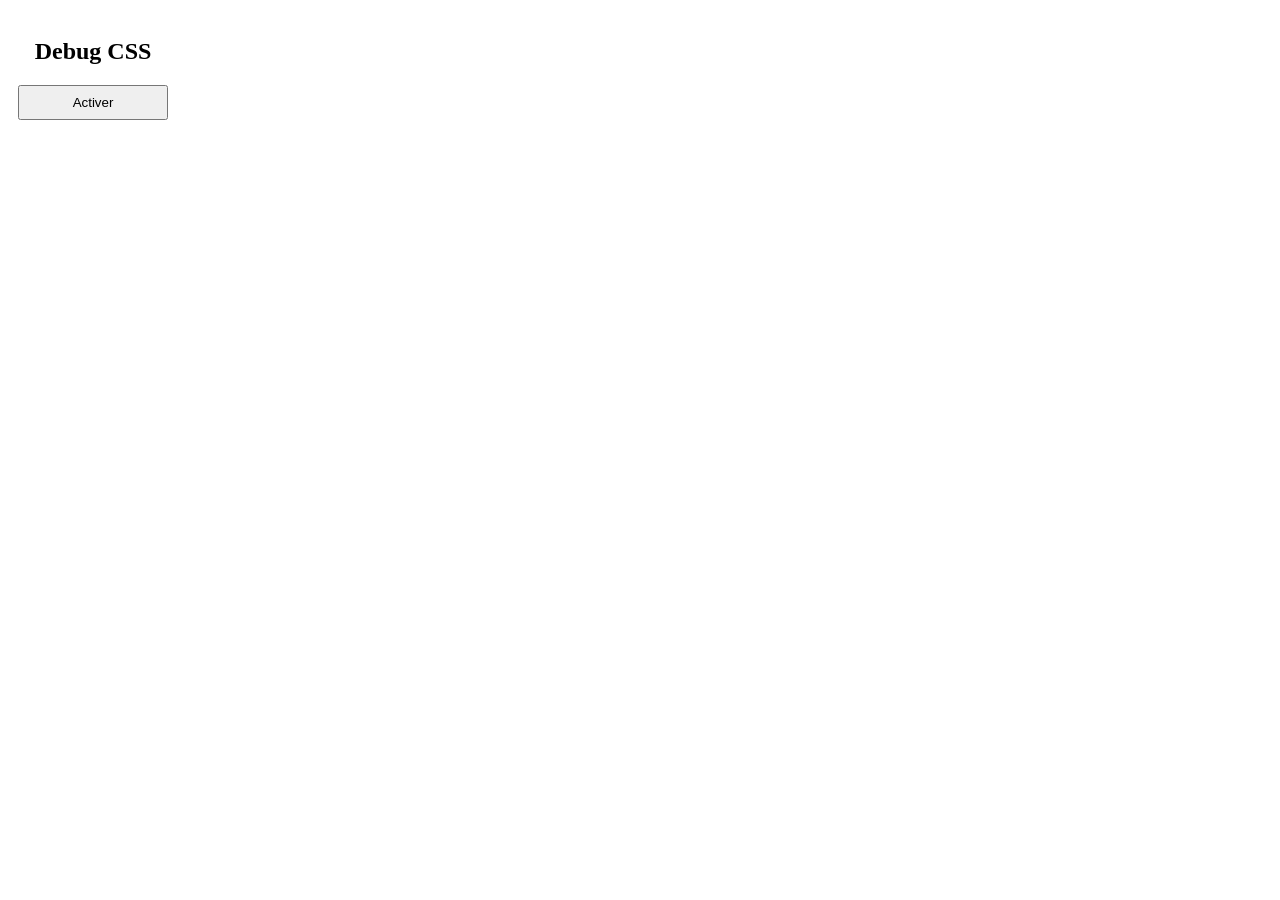
<file: CSS Debugger/index.html>
<!DOCTYPE html>
<html lang="fr">
<head>
    <meta charset="UTF-8">
    <meta name="viewport" content="width=device-width, initial-scale=1.0">
    <title>CSS debugger</title>
    <link rel="stylesheet" href="style.css">
</head>
<body>
    <h2>Debug CSS</h2>
    <button id="toggleBtn">Activer</button>
    <script src="script.js"></script>
</body>
</html>
</file>
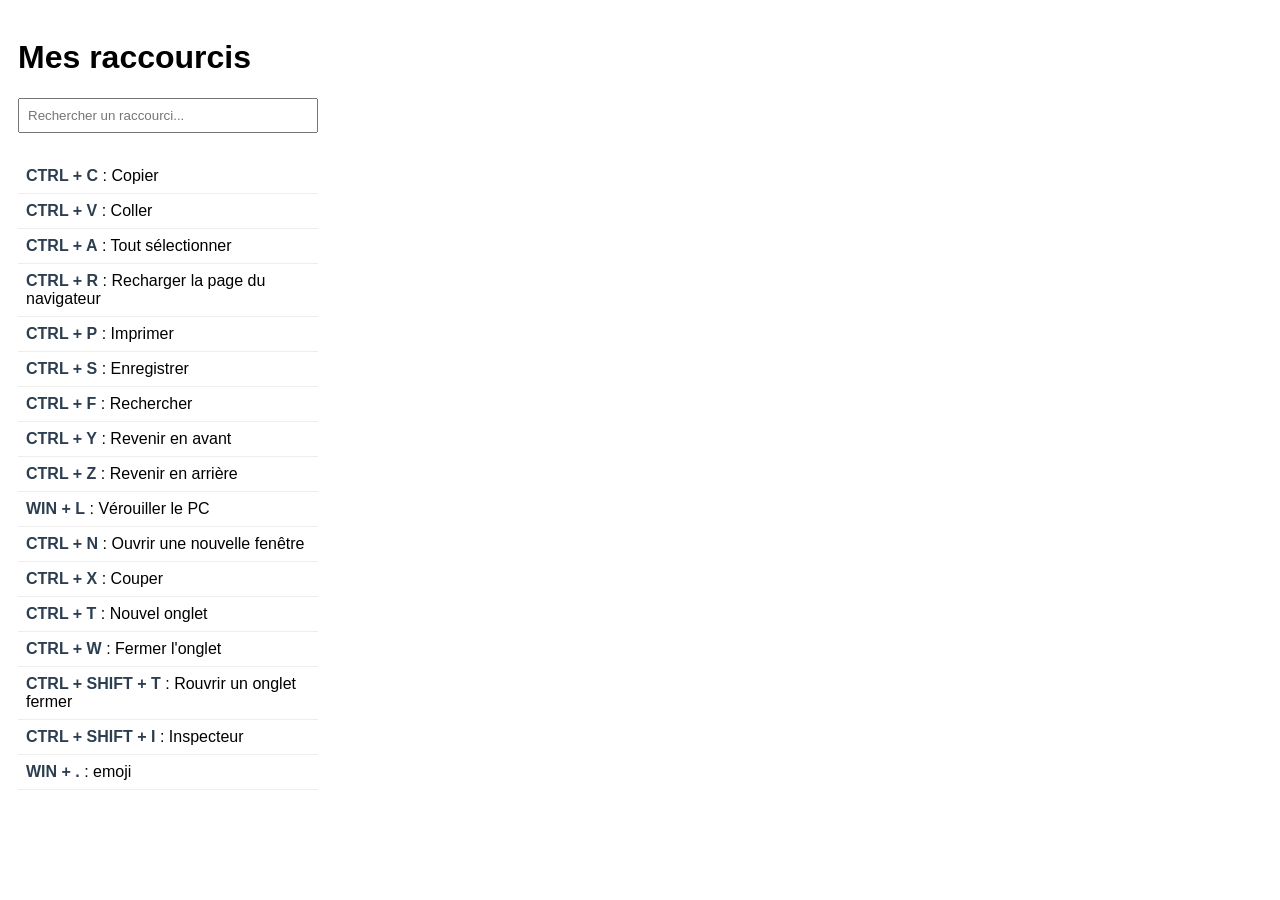
<file: Raccourcis/popup.html>
<!DOCTYPE html>
<html lang="fr">
<head>
    <meta charset="UTF-8">
    <meta name="viewport" content="width=device-width, initial-scale=1.0">
    <title>Mes raccourcis</title>
    <link rel="stylesheet" href="style.css">
</head>
<body>
    <div class="container">
        <h1>Mes raccourcis</h1>
        
        <input type="text" id="search" placeholder="Rechercher un raccourci...">

        <ul id="shortcut-list">

        </ul>
    </div>

    <script src="script.js"></script>
</body>
</html>
</file>
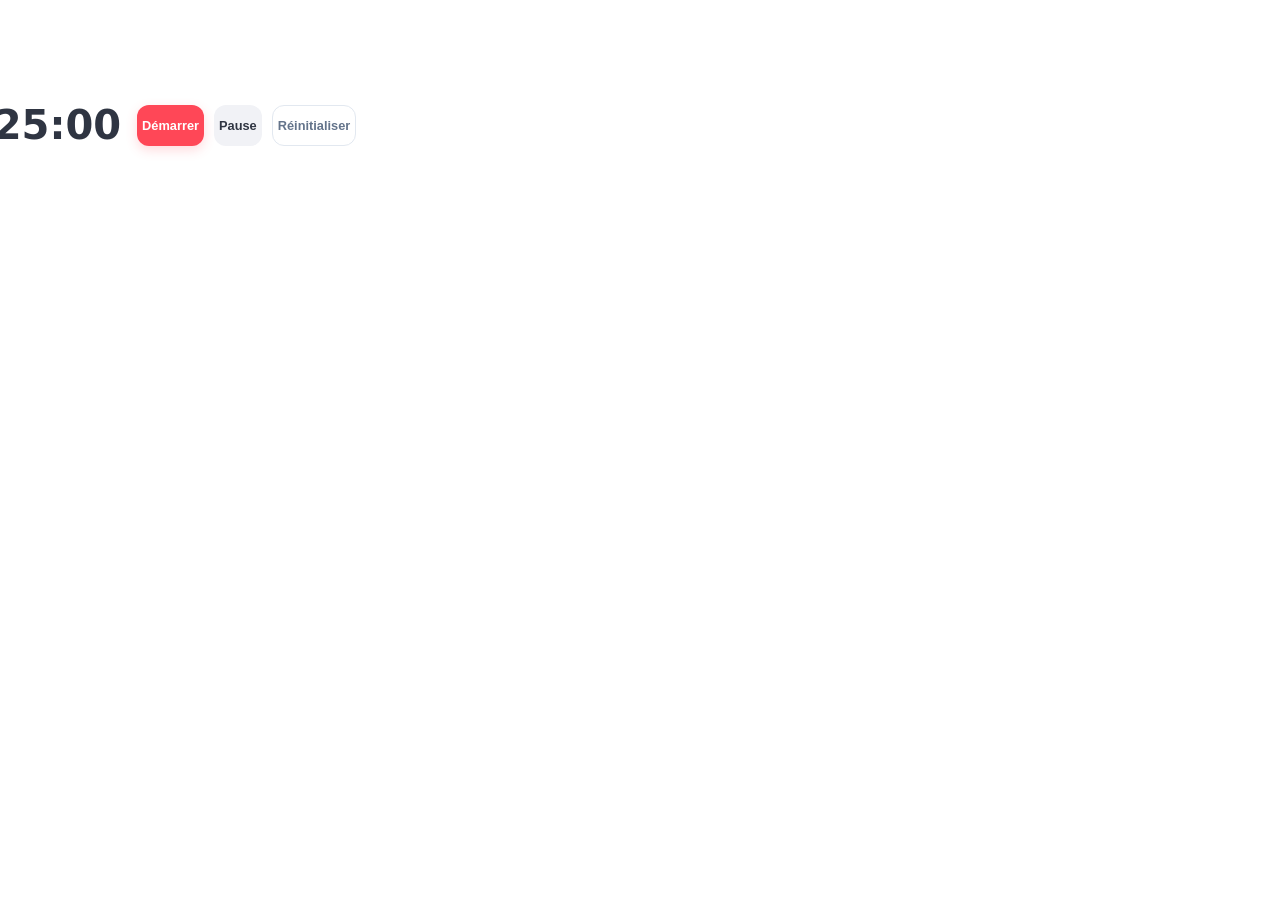
<file: Timer_pomodoro/popup.html>
<!DOCTYPE html>
<html lang="fr">
<head>
    <meta charset="UTF-8">
    <meta name="viewport" content="width=device-width, initial-scale=1.0">
    <title>Timer pomodoro</title>
    <link rel="stylesheet" href="style.css">
</head>
<body>
    <div class="timer-container">
        <h1 id="timer">25:00</h1>
        <div class="controls">
            <button id="start">Démarrer</button>
            <button id="pause">Pause</button>
            <button id="reset">Réinitialiser</button>
        </div>
    </div>
    <script src="script.js"></script>
</body>
</html>
</file>
<file: CSS Debugger/style.css>
body {
    width: 150px;
    padding: 10px;
    text-align: center;
}

button {
    cursor: pointer;
    padding: 8px;
    width: 100%;
}
</file>
<file: Raccourcis/style.css>
body {
    width: 300px; /* Largeur de la petite fenêtre */
    font-family: Arial, sans-serif;
    padding: 10px;
}

input {
    width: 100%;
    padding: 8px;
    margin-bottom: 10px;
    box-sizing: border-box;
}

ul {
    list-style: none;
    padding: 0;
}

li {
    padding: 8px;
    border-bottom: 1px solid #eee;
}

li strong {
    color: #2c3e50;
}
</file>
<file: Timer_pomodoro/style.css>
:root {
  --primary: #ff4757;
  --bg: #ffffff;
  --text: #2f3542;
  --light-gray: #f1f2f6;
  --border: #e2e8f0;
}

/* 1. Reset de base pour éviter les calculs de taille bizarres */
* {
  box-sizing: border-box;
  margin: 0;
  padding: 0;
}

body {
  width: 350px; /* On donne un peu plus de largeur */
  background: var(--bg);
  font-family: 'Segoe UI', system-ui, sans-serif;
  color: var(--text);
  padding: 25px 20px;
  display: flex;
  flex-direction: column;
  align-items: center;
  overflow: hidden;
}

/* 2. Conteneur du Timer (Cercle + Texte) */
.timer-container {
  position: relative;
  width: 300px;
  height: 200px;
  display: flex;
  justify-content: center;
  align-items: center;
  margin-bottom: 35px; /* Espace constant avec les boutons */
}

#timer {
  font-size: 2.5rem;
  font-weight: 600;
  color: var(--text);
  z-index: 10;
  font-variant-numeric: tabular-nums; /* Évite que les chiffres sautent */
  margin-right: 16px;
}

.progress-ring {
  position: absolute;
  top: 0;
  left: 0;
  width: 100%;
  height: 100%;
}

.progress-ring__circle {
  transition: stroke-dashoffset 0.4s ease;
  transform: rotate(-90deg);
  transform-origin: 50% 50%;
  stroke-linecap: round;
}

/* 3. Zone des boutons (Le coeur du problème) */
.controls {
  width: 100%;
  display: flex;
  gap: 10px; /* Espace entre les boutons */
  justify-content: space-between;
}

button {
  flex: 1; /* Chaque bouton prend exactement 1/3 de la largeur */
  padding: 12px 5px;
  border: none;
  border-radius: 12px;
  font-weight: 600;
  font-size: 0.8rem; /* Taille adaptée pour "Réinitialiser" */
  cursor: pointer;
  transition: all 0.2s ease;
  white-space: nowrap; /* Empêche le texte de revenir à la ligne */
  display: flex;
  justify-content: center;
  align-items: center;
}

/* Styles spécifiques */
#start { 
  background: var(--primary); 
  color: white; 
  box-shadow: 0 4px 12px rgba(255, 71, 87, 0.2);
}

#pause { 
  background: var(--light-gray); 
  color: var(--text); 
}

#reset { 
  background: white; 
  border: 1.5px solid var(--border); 
  color: #64748b; 
}

/* Interactions */
button:hover {
  filter: brightness(0.95);
  transform: translateY(-1px);
}

button:active {
  transform: scale(0.96);
}
</file>
